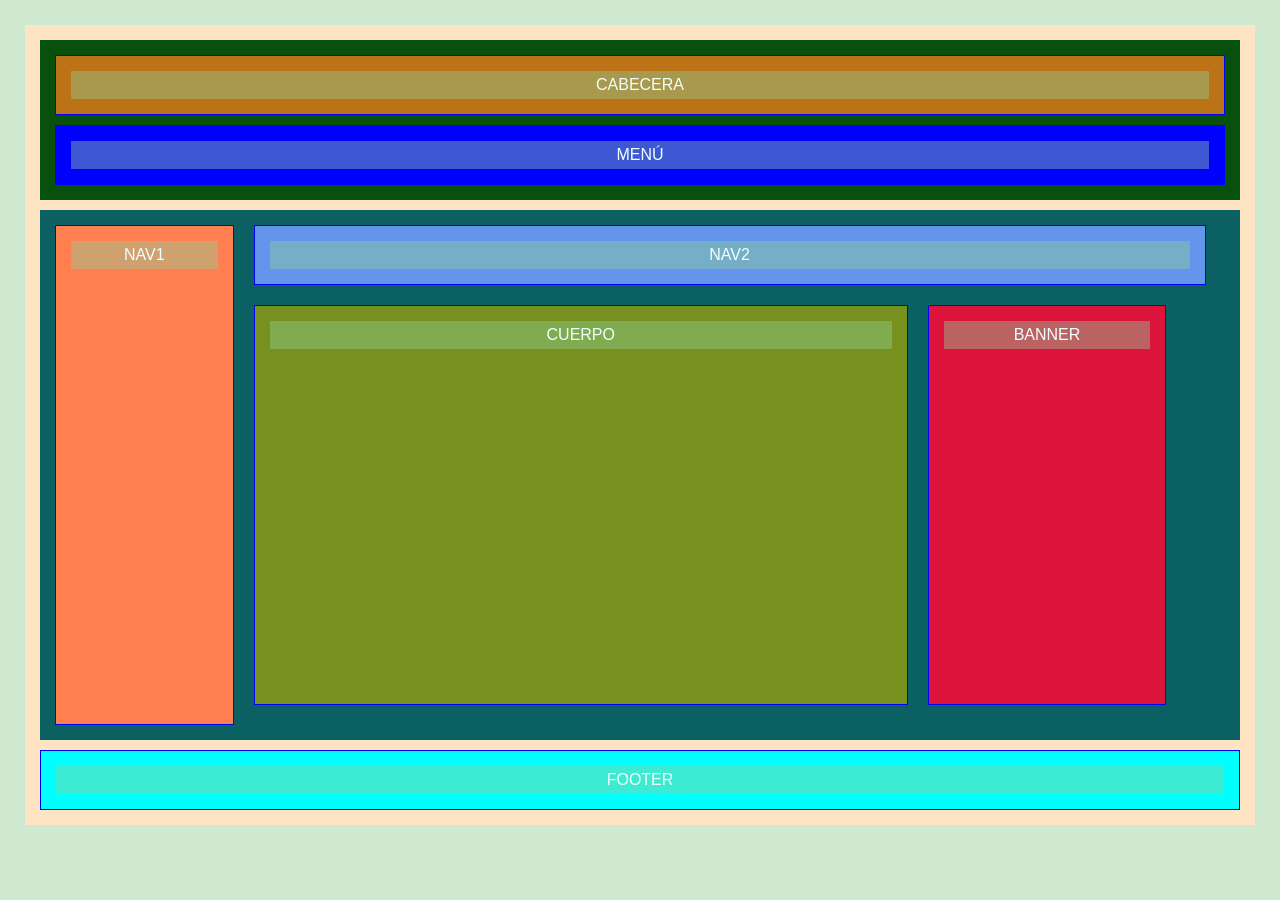
<file: maqueta.html>
<!DOCTYPE html>
<html lang="es">

<head>
    <title>Práctica 4 DIW</title>
    <meta charset="UTF-8">
    <meta name="description" content="Práctica 4 de la asignatura DIW del FP superior DAW">
    <meta name="keywords" content="Práctica4, DIW, DAW, html, css, Gabriela">
    <meta name="viewport" content="width=device-width, initial-scale=1.0">
    <meta name="author" content="Gabriela Ioan">
    <meta name="copyright" content="2025, SuperDIW">
    <meta name="robots" content="index,follow">
    <link rel="stylesheet" href="assets/css/maqueta.css">
</head>


<body>
    <header id="cabecera_menu">
        
        <div id="cabecera">
            <p>CABECERA</p>
        </div>
        
        <div id="menu">
            <p>MENÚ</p>
        </div>

    </header>

    <main id="navs_cuerpo_banner">
          
        <nav id="nav1">
            <p>NAV1</p>
        </nav>

        <nav id="nav2">
            <p>NAV2</p>
        </nav>

        <div id="cuerpo">
            <p>CUERPO</p>
        </div>

        <aside id="banner">
            <p>BANNER</p>
        </aside>

    </main>

    <footer id="footer">
        
        <p>FOOTER</p>
        
    </footer>

</body>
</html>
</file>
<file: assets/css/maqueta.css>
/* TODO */
* {
    background-color: rgba(144, 205, 149, 0.428);
    margin: 10px;
    padding: 5px;
    text-align: center;
    box-sizing: border-box;  
}

body {
    background-color: bisque;
}

/* CABECERA Y MENÚ */
#cabecera_menu {
    background-color: rgb(7, 81, 12);
}

    #cabecera { /* ¿Está mal que haga este tab en un css? Sé que no tiene utilidad real como en html pero me resulta más cómodo para trabajar */
        background-color: rgb(188, 114, 23);
        border: 1px solid blue;  
    }

    #menu {
        background-color: blue;
        border: 1px solid blue;
    }

/* NAVS, CUERPO Y BANNER */
#navs_cuerpo_banner {
    background-color:rgb(11, 97, 97);
}

    #nav1 {
        background-color: coral;
        border: 1px solid blue;
    }

    #nav2 {
        background-color: cornflowerblue;
        border: 1px solid blue; 
    }

    #cuerpo {
        background-color: rgb(118, 145, 30);
        border: 1px solid blue;
    }

    #banner {
        background-color: crimson;
        border: 1px solid blue;
    }

/* FOOTER */
#footer {
    background-color: aqua;
    border: 1px solid blue;
}

/* ORDENADOR */
@media (min-width: 1200px) {
    body {
        font-family: Arial;
        color:azure;
    }

    #navs_cuerpo_banner {
        overflow: hidden;
        box-sizing: border-box;
    }

        #nav1 { 
            float: left;
            width: 15%;
            height: 500px;
        }

        #nav2 {
            float: left;
            width: 80%;
        }

        #cuerpo {
            float: left;
            width: 55%;
            height: 400px;
        }

        #banner {
            float: left;
            width: 20%;
            height: 400px;
        }

    #footer {
        clear: both;
    }
}

/* TABLET */
@media (min-width: 700px) and (max-width: 1199px) {
    body {
        font-family: sans-serif; /* Pongo esta en vez porque la font-family de calibri no me lo reconoce */
        color:blue;
    }

    #navs_cuerpo_banner {
        overflow: hidden;
        box-sizing: border-box;
    }

        #nav1 { 
            float: left;
            width: 15%;
            height: 500px;
        }

        #nav2 {
            clear: both;
            display: none;
        }

        /* Si lo de que desaparezca el nav2 en formato tablet es un error... lo suyo para meterlo con float quedaría así. He dejado los tamaños de los float ajustados para que sólo sea sustituir una por otra y queda bien cuadrado, aunque con el nav2 borrado queda un poco feo el cuerpo, es por este motivo. */

        /* #nav2 { 
            float: left;
            width: 15%;
            height: 500px;
        } */

        #cuerpo {
            float: left;
            width: 60%;
            height: 500px;
        }

        #banner {
            clear: both;
        }

    #footer {
        clear: both;
    }
}

/* MÓVIL */
@media (max-width: 699px) {
    body {
        font-family: 'Times New Roman';
        color:darkkhaki;
    }
}
</file>
